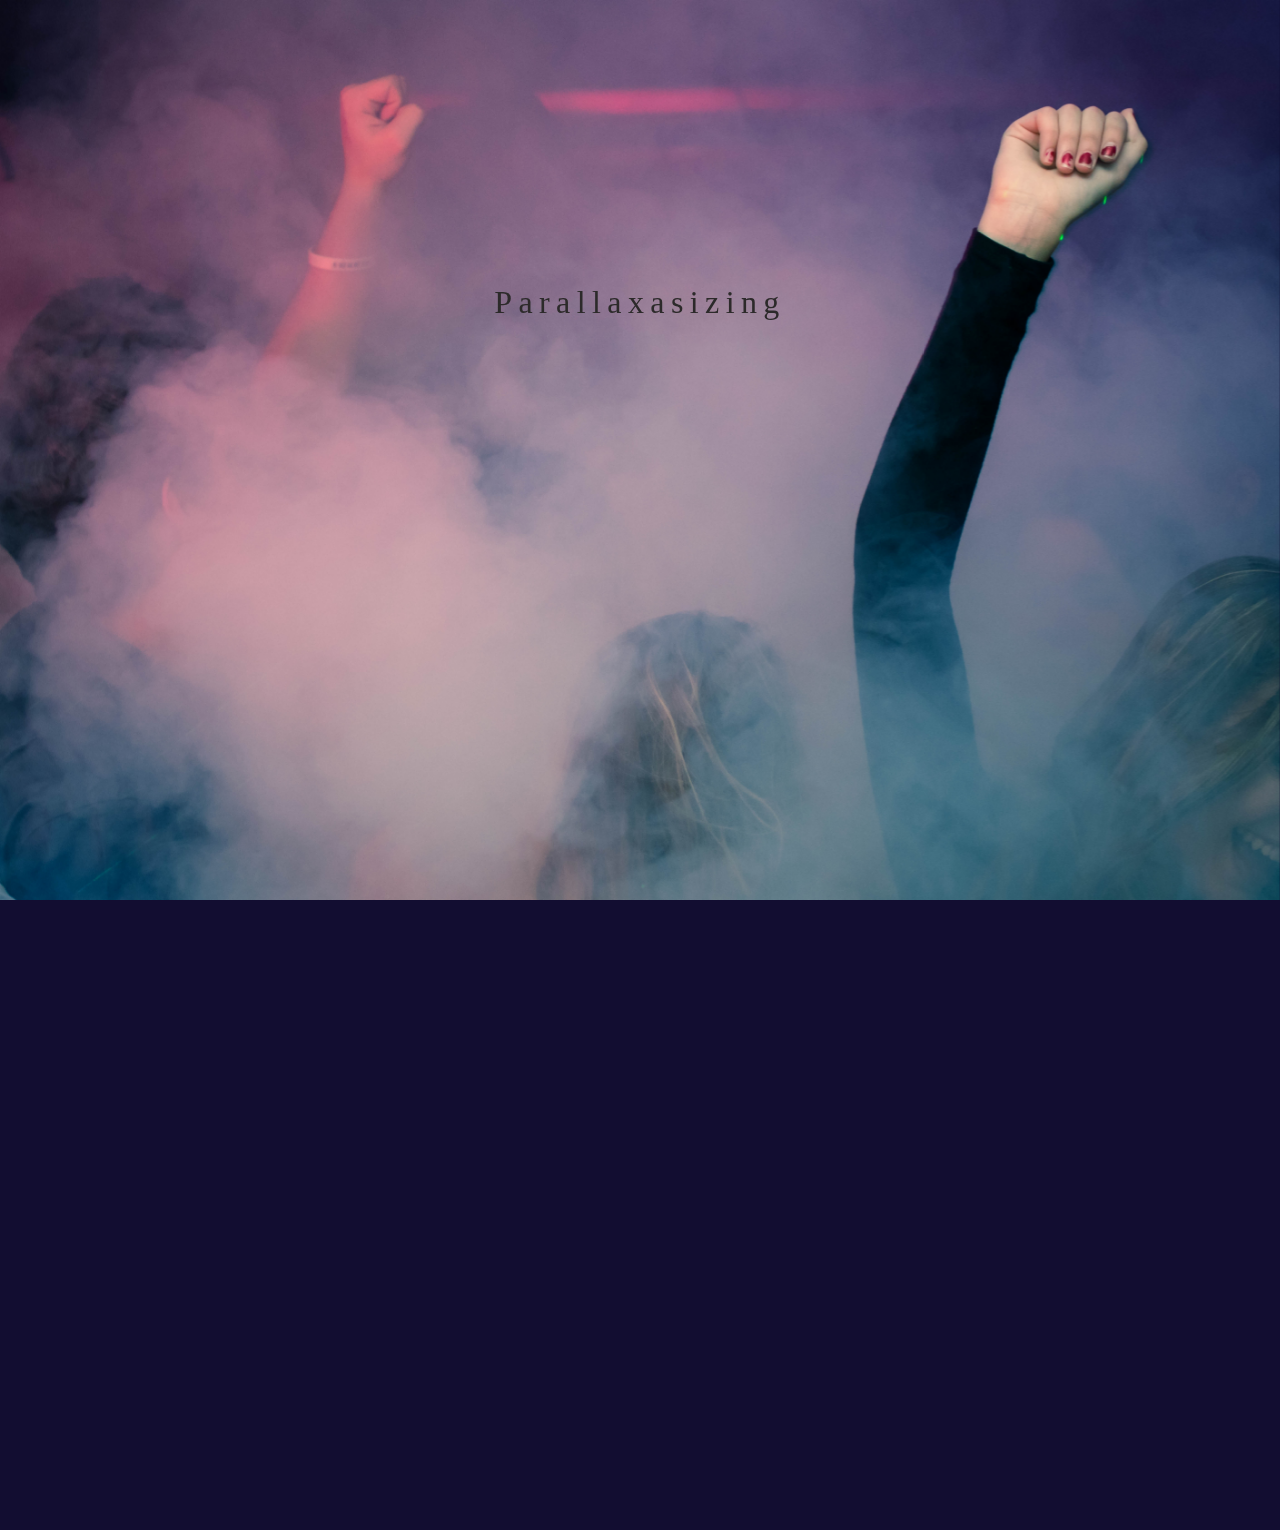
<file: Parallax/index.html>
<!DOCTYPE html>
<html lang="en">
<head>
    <meta charset="UTF-8">
    <meta name="viewport" content="width=device-width, initial-scale=1.0">
    <meta http-equiv="X-UA-Compatible" content="ie=edge">
    <title>Front End Fun Time</title>
    <link rel="stylesheet" href="style.css">
</head>
<body>
    <header>
        <h1>Parallaxasizing</h1>        
    </header>
    <div id="content">

        <p>Lorem ipsum dolor sit amet, consectetur adipiscing elit. Sed cursus nisl quis tincidunt mattis. Ut semper nunc non velit sollicitudin, in vehicula massa ullamcorper. Duis pulvinar egestas eros ut faucibus. Nulla nibh dui, commodo a dui quis, suscipit consequat tellus. Cras et erat vel justo laoreet tempus. Proin sit amet metus at ligula placerat condimentum semper id odio. Aliquam molestie ante risus, sed rutrum elit tincidunt eget. Proin vestibulum, ante quis gravida venenatis, tellus lacus tincidunt orci, et pharetra nisl velit et urna. Sed a condimentum nunc, sed vestibulum est. Ut non pretium nunc. Sed finibus vel augue sit amet consequat. Sed vitae lacinia mi. Phasellus ac risus odio. Cras varius ante non metus suscipit, in pharetra neque tempor.</p>
        <p>Nulla a consectetur nibh. Vestibulum luctus commodo porta. Phasellus id euismod elit, non laoreet tellus. Fusce dapibus ligula ac ex ullamcorper mattis. Mauris porta sagittis commodo. Nulla odio sem, feugiat ut augue eu, laoreet tincidunt est. Donec eu mattis felis, vitae lacinia felis. Fusce non sollicitudin nibh, sit amet suscipit odio. Nulla vitae tellus sed nulla pharetra fringilla. In enim magna, volutpat facilisis lacus quis, mollis placerat diam.</p>
        <p>Vivamus auctor sagittis lacus, eu dapibus purus porta vitae. Pellentesque cursus ultrices vehicula. Sed ac odio tellus. Sed varius felis vitae orci rutrum, gravida euismod felis mollis. Nullam mollis mi urna, ut vestibulum mauris luctus ac. Morbi porta pulvinar accumsan. Pellentesque blandit tincidunt ipsum non laoreet. Nullam varius placerat ligula, a gravida ante aliquet sed.</p>
    </div>
</file>
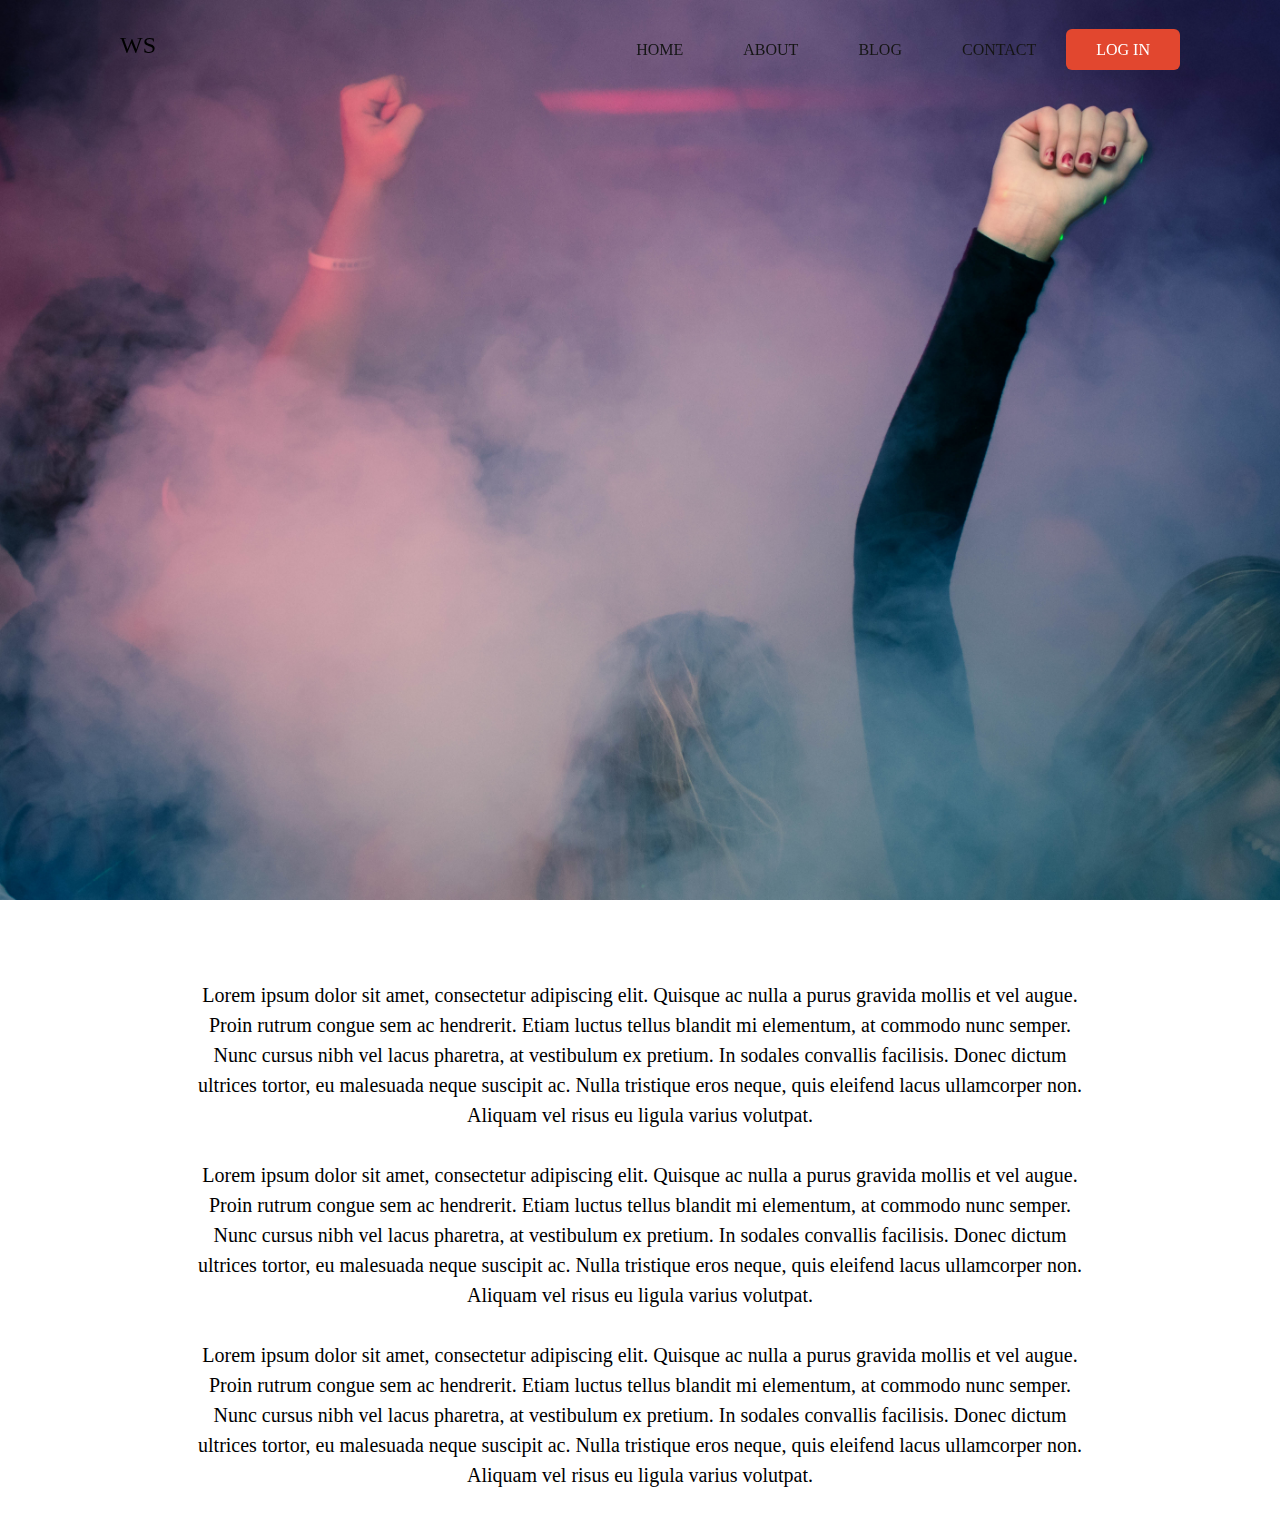
<file: Sticky_Navbar/index.html>
<!DOCTYPE html>
<html lang="en">
<head>
    <meta charset="UTF-8">
    <meta name="viewport" content="width=device-width, initial-scale=1.0">
    <meta http-equiv="X-UA-Compatible" content="ie=edge">
    <title>Document</title>
    <link rel="stylesheet" type="text/css" href="style.css">
    <script src="https://ajax.googleapis.com/ajax/libs/jquery/3.3.1/jquery.min.js"></script>
    <script type="text/javascript" src="scripts.js"></script>
</head>
<body>
    <div class="wrapper">
        <nav>
            <div class="logo">WS</div>
            <ul>
                <li><a href="#">Home</a></li>
                <li><a href="#">About</a></li>
                <li><a href="#">Blog</a></li>
                <li><a href="#">Contact</a></li>
                <li><a class="active" href="#">Log In</a></li>
                
            </ul>
        </nav>
        <section class="sec1"></section>
        <section class="content">
            <p>Lorem ipsum dolor sit amet, consectetur adipiscing elit. Quisque ac nulla a purus gravida mollis et vel augue. Proin rutrum congue sem ac hendrerit. Etiam luctus tellus blandit mi elementum, at commodo nunc semper. Nunc cursus nibh vel lacus pharetra, at vestibulum ex pretium. In sodales convallis facilisis. Donec dictum ultrices tortor, eu malesuada neque suscipit ac. Nulla tristique eros neque, quis eleifend lacus ullamcorper non. Aliquam vel risus eu ligula varius volutpat.</p>
            <p>Lorem ipsum dolor sit amet, consectetur adipiscing elit. Quisque ac nulla a purus gravida mollis et vel augue. Proin rutrum congue sem ac hendrerit. Etiam luctus tellus blandit mi elementum, at commodo nunc semper. Nunc cursus nibh vel lacus pharetra, at vestibulum ex pretium. In sodales convallis facilisis. Donec dictum ultrices tortor, eu malesuada neque suscipit ac. Nulla tristique eros neque, quis eleifend lacus ullamcorper non. Aliquam vel risus eu ligula varius volutpat.</p>
            <p>Lorem ipsum dolor sit amet, consectetur adipiscing elit. Quisque ac nulla a purus gravida mollis et vel augue. Proin rutrum congue sem ac hendrerit. Etiam luctus tellus blandit mi elementum, at commodo nunc semper. Nunc cursus nibh vel lacus pharetra, at vestibulum ex pretium. In sodales convallis facilisis. Donec dictum ultrices tortor, eu malesuada neque suscipit ac. Nulla tristique eros neque, quis eleifend lacus ullamcorper non. Aliquam vel risus eu ligula varius volutpat.</p>
        </section>
    </div>
</body>
</html>
</file>
<file: Parallax/style.css>
html {
    height: 100%;
    overflow: hidden;

}

body {
    color: rgb(44, 42, 42);
    margin: 0;
    padding: 0;
    font-family: "Luna";
    background-color: rgb(18, 13, 49);
    perspective: 1px;
    transform-style: preserve-3d;
    height: 100%;
    overflow-y: scroll;
    overflow-x: hidden;
}

header {
    box-sizing: border-box;
    min-height: 100vh;
    padding: 30vw 0 5vw;
    position: relative;
    transform-style: inherit;
    width: 100vw;
}

header h1 {
    margin-top: -100px;
}

header, header:before {
    background: 50% 50% / cover;
}

header::before{
    bottom: 0;
    content: "";
    left: 0;
    position: absolute;
    right: 0;
    top: 0;
    display: block;
    background-image: url(Background.jpg);
    background-size: cover;
    transform-origin: center center 0;
    transform: translateZ(-1px) scale(2);
    z-index: -1;
    min-height: 100vh;
}

header * {
    font-weight: normal;
    letter-spacing: 0.2em;
    text-align: center;
}

#content {
    margin-top: 300px;
    width: 1000px;
    text-align: center;
    margin: 350px auto 50px auto;
}

p {
    color: white;
}
</file>
<file: Sticky_Navbar/style.css>
body {
    margin: 0;
    padding: 0;
    font-family: Quicksand;
}

nav {
    position: fixed;
    top: 0;
    left: 0;
    width: 100%;
    height: 100px;
    padding: 10px 100px;
    box-sizing: border-box;
    transition: .3s;
}

nav.black {
    background: rgba(0,0,0,0.8);
    height: 100px;
    padding: 10px 100px;
}

nav .logo {
    padding: 22px 20px;
    height: 80px;
    float: left;
    font-size: 24px;
    transition: .3s;
}

nav.black .logo{
    color: #fff;
}

nav ul {
    list-style: none;
    float: right;
    margin: 0;
    padding: 0;
    display: flex;
}

nav ul li {
    list-style: none;
}

nav ul li a {
    line-height: 80px;
    color: #151515;
    padding: 12px 30px;
    text-decoration: none;
    text-transform: uppercase;
    transition: .3s;
}

nav.black ul li a {
    color: #fff;
}

nav ul li a:focus {
    outline: none;
}

nav ul li a.active {
    background: #E2472F;
    color: #fff;
    border-radius: 6px;
}

section.sec1 {
    width: 100%;
    height: 100vh;
    background: url(../Parallax/Background.jpg);
    background-size: cover;
    background-position: center;
}

.content{
    margin-top: 80px;
}

.content p {
    width: 900px;
    margin: 30px auto;
    text-align: center;
    font-size: 20px;
    line-height: 30px;
}
</file>
